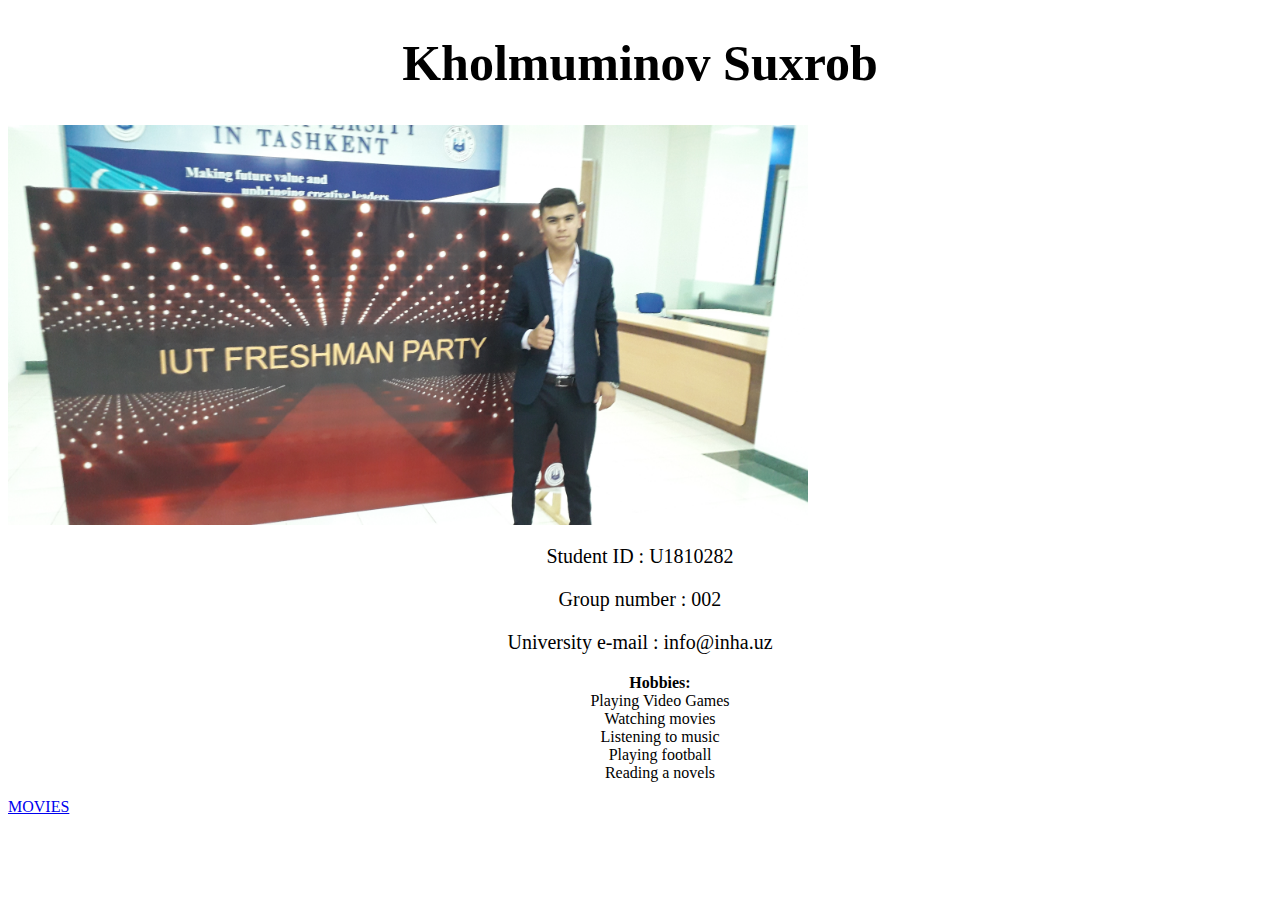
<file: index.html>
<!DOCTYPE html>
<html>
<head>
	<title>Web page</title>
</head>
<link rel="stylesheet" type="text/css" href="style.css">
<body>

<h1>Kholmuminov Suxrob</h1>
<img src="mypicture.jpg"  height="400"  width="800" align="center">
<p>
Student ID : U1810282
</p>
<p>Group number : 002
</p>
<p>University e-mail : info@inha.uz
</p>
<ol>
	<strong>Hobbies: </strong> 
<li>Playing Video Games</li>
<li>Watching movies</li>
<li>Listening to music</li>
<li>Playing football</li>
<li>Reading a novels</li>

</ol>

<a href="movies.html">MOVIES</a>




 
</body>
</html>
</file>
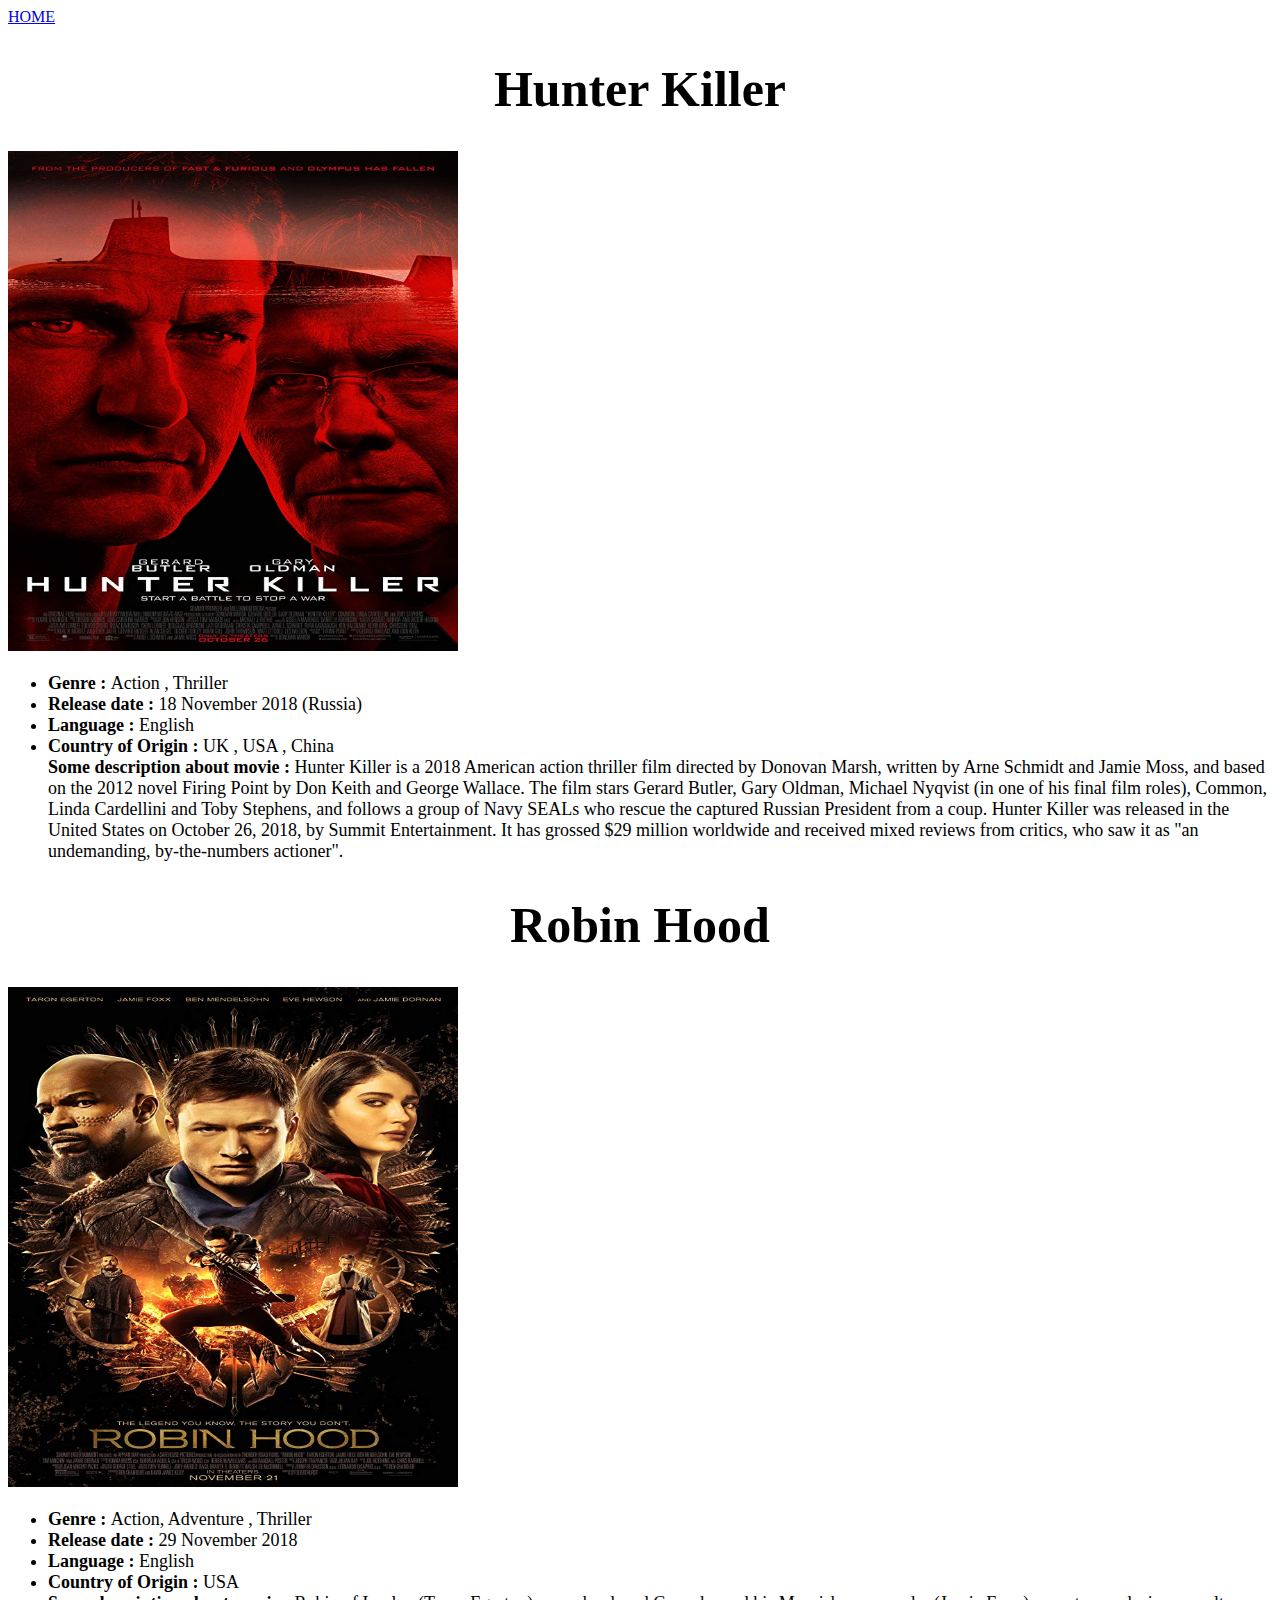
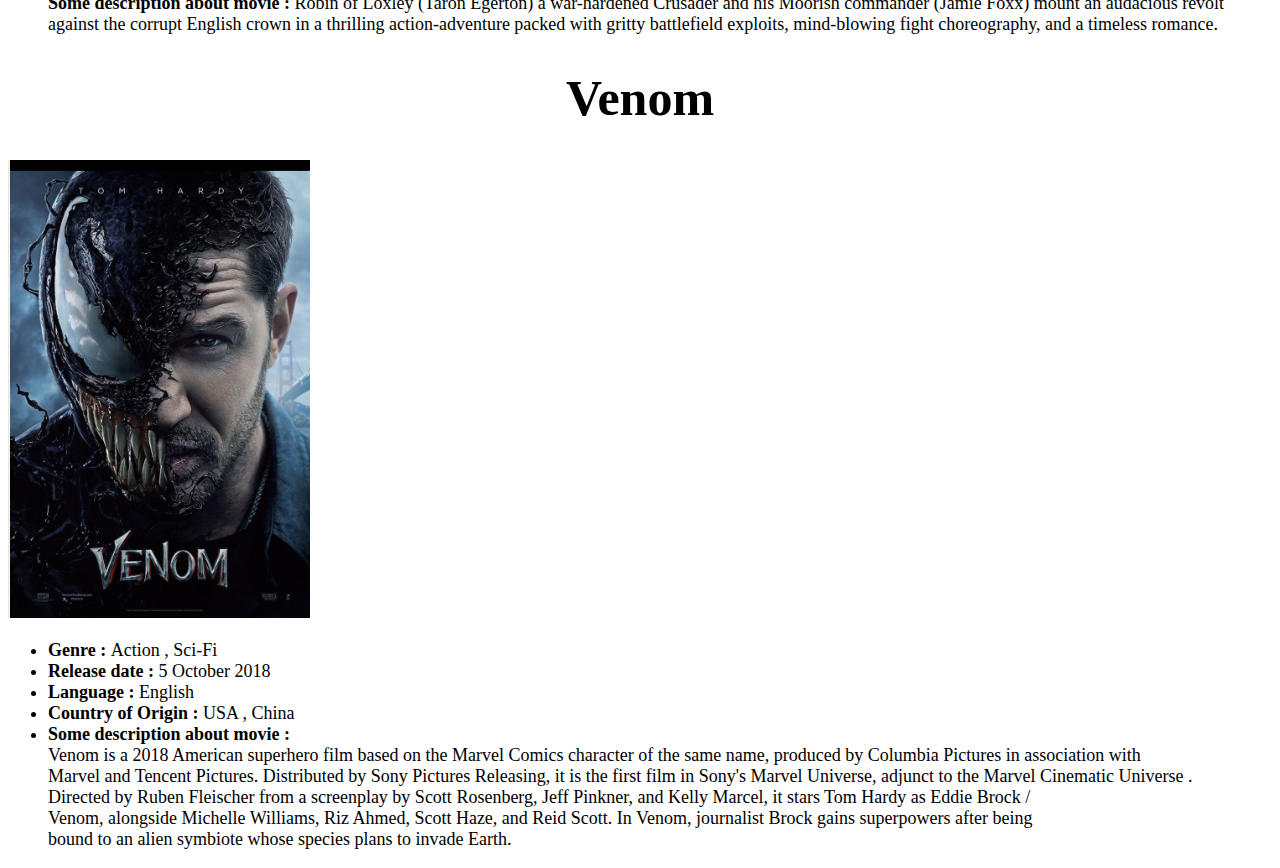
<file: movies.html>
<!DOCTYPE html>
<html>
<head>
	<title>movies</title>
</head>
<link rel="stylesheet" type="text/css" href="style.css">
<body>
<a href="index.html">HOME </a>

<h1>Hunter Killer</h1>
<a href="https://www.imdb.com/title/tt1846589/?ref_=inth_ov_tt">
<img src="hunter.jpg"  height="500" width="450">	
</a>
<ul type="disk">
	<li><strong>Genre : </strong> Action , Thriller</li>
    <li><strong>Release date : </strong> 18 November 2018 (Russia)</li>
    <li><strong>Language : </strong> English</li>
    <li><strong>Country of Origin : </strong> UK , USA , China</li>
    <font size="4"><strong>Some description about movie :</strong></font>
    Hunter Killer is a 2018 American action thriller film directed by Donovan Marsh, written by Arne Schmidt and Jamie Moss, and based on the 2012 novel Firing Point by Don Keith and George Wallace. The film stars Gerard Butler, Gary Oldman, Michael Nyqvist (in one of his final film roles), Common, Linda Cardellini and Toby Stephens, and follows a group of Navy SEALs who rescue the captured Russian President from a coup. 

Hunter Killer was released in the United States on October 26, 2018, by Summit Entertainment. It has grossed $29 million worldwide and received mixed reviews from critics, who saw it as "an undemanding, by-the-numbers actioner".

</ul>

<h1>Robin Hood</h1>
<a href="https://www.imdb.com/title/tt4532826/?ref_=inth_ov_tt">
<img src="robin.jpg" height="500" width="450">	
</a>
<ul type="disk">
	<li><strong>Genre : </strong>Action, Adventure , Thriller</li>
    <li><strong>Release date : </strong> 29 November 2018</li>
    <li><strong>Language : </strong> English</li>
    <li><strong>Country of Origin : </strong>  USA</li>
    <font size="4"><strong>Some description about movie :</strong></font>
    Robin of Loxley (Taron Egerton) a war-hardened Crusader and his Moorish commander (Jamie Foxx) mount an audacious revolt against the corrupt English crown in a thrilling action-adventure packed with gritty battlefield exploits, mind-blowing fight choreography, and a timeless romance.
    
</ul>


<h1>Venom</h1>
<a href="https://www.imdb.com/title/tt1270797/?ref_=nv_sr_5"><img src="venum.PNG" class="images"></a>
<div class="context">
<ul type="disk">
	<li><strong>Genre : </strong> Action , Sci-Fi</li>
    <li><strong>Release date : </strong> 5 October 2018</li>
    <li><strong>Language : </strong> English</li>
    <li><strong>Country of Origin : </strong> USA , China</li>
    <li><strong>Some description about movie :</strong></li>

     Venom is a 2018 American superhero film based on the Marvel Comics character of the same name, produced by Columbia Pictures in association with 
     <br>Marvel and Tencent Pictures. Distributed by Sony Pictures Releasing, it is the first film in Sony's Marvel 
     Universe, adjunct to the Marvel Cinematic Universe . 
     <br>Directed by Ruben Fleischer from a screenplay by Scott Rosenberg, Jeff Pinkner, and Kelly Marcel, it stars Tom Hardy as Eddie Brock /
     <br> Venom, alongside Michelle Williams, Riz Ahmed, Scott Haze, and Reid Scott. In Venom, journalist Brock gains superpowers after being 
     <br>bound to an alien symbiote whose species plans to invade Earth. 

 </ul>
 </div>

</body>
</html>
</file>
<file: style.css>
h1
{
	font-family: Calibri;
    font-size: 50px;
    text-align: center;
}
p
{
    font-family: Verdana;
    font-size : 20px;
    text-align: center;  
}
ol
{
	font-family: TimesNewRoman;
	font - size : 20px  ;
    text-align: center;
    list-style-type:none; 
}

ul
{
	font-family : Georgia;
	font-size: 18px;
}
</file>
